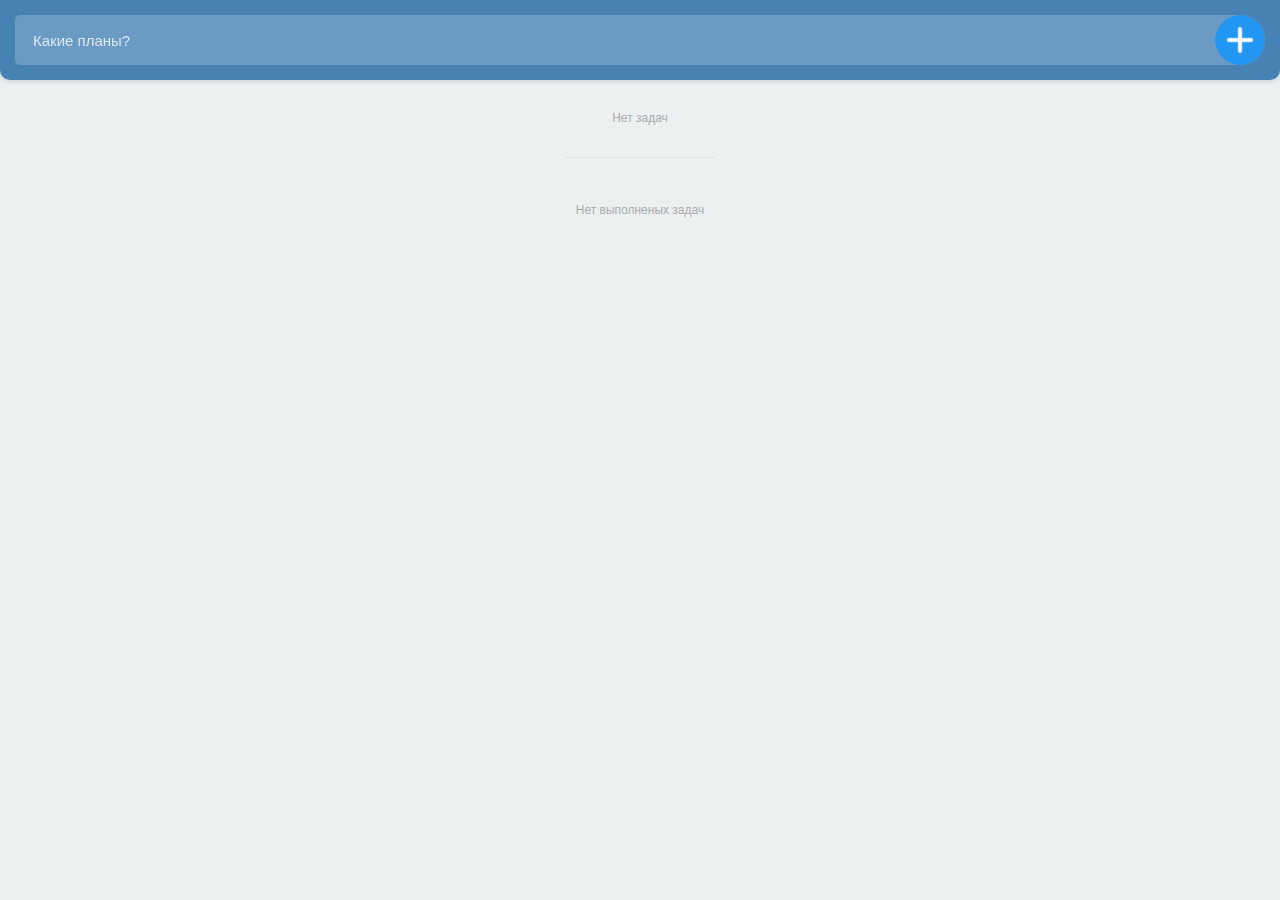
<file: lesson22_ToDo/index.html>
<!doctype html>
<html lang="ru">

<head>
	<meta charset="UTF-8">
	<meta name="viewport"
		content="width=device-width, user-scalable=no, initial-scale=1.0, maximum-scale=1.0, minimum-scale=1.0">
	<meta http-equiv="X-UA-Compatible" content="ie=edge">
	<title>ToDo</title>

	<link rel="stylesheet" type="text/css" href="css/normalize.css">
	<!-- <link rel="stylesheet" type="text/css" href="css/style.css"> -->
	<link rel="stylesheet" type="text/css" href="css/style.css">
	<script src="js/script.js" defer></script>
</head>

<body>

	<header class="header">
		<form class="todo-control">
			<label><input class="header-input" type="text" placeholder="Какие планы?"></label>
			<button class="header-button" id="add"></button>
		</form>
	</header>

	<div class="todo-container">

		<ul class="todo todo-list" id="todo">
			<li class="todo-item">
				<span class="text-todo">Купить МиниКупер</span>
				<div class="todo-buttons">
					<button class="todo-remove"></button>
					<button class="todo-complete"></button>
				</div>
			</li>
			<li class="todo-item">
				<span class="text-todo">Выполнить усложненное задание</span>
				<div class="todo-buttons">
					<button class="todo-edit"></button>
					<button class="todo-remove"></button>
					<button class="todo-complete"></button>
				</div>
			</li>
		</ul>

		<ul class="todo todo-completed" id="completed">
			<li class="todo-item">
				<span class="text-todo">Продать Мазду</span>
				<div class="todo-buttons">
					<button class="todo-remove"></button>
					<button class="todo-complete"></button>
				</div>
			</li>
		</ul>
	</div>

</body>

</html>
</file>
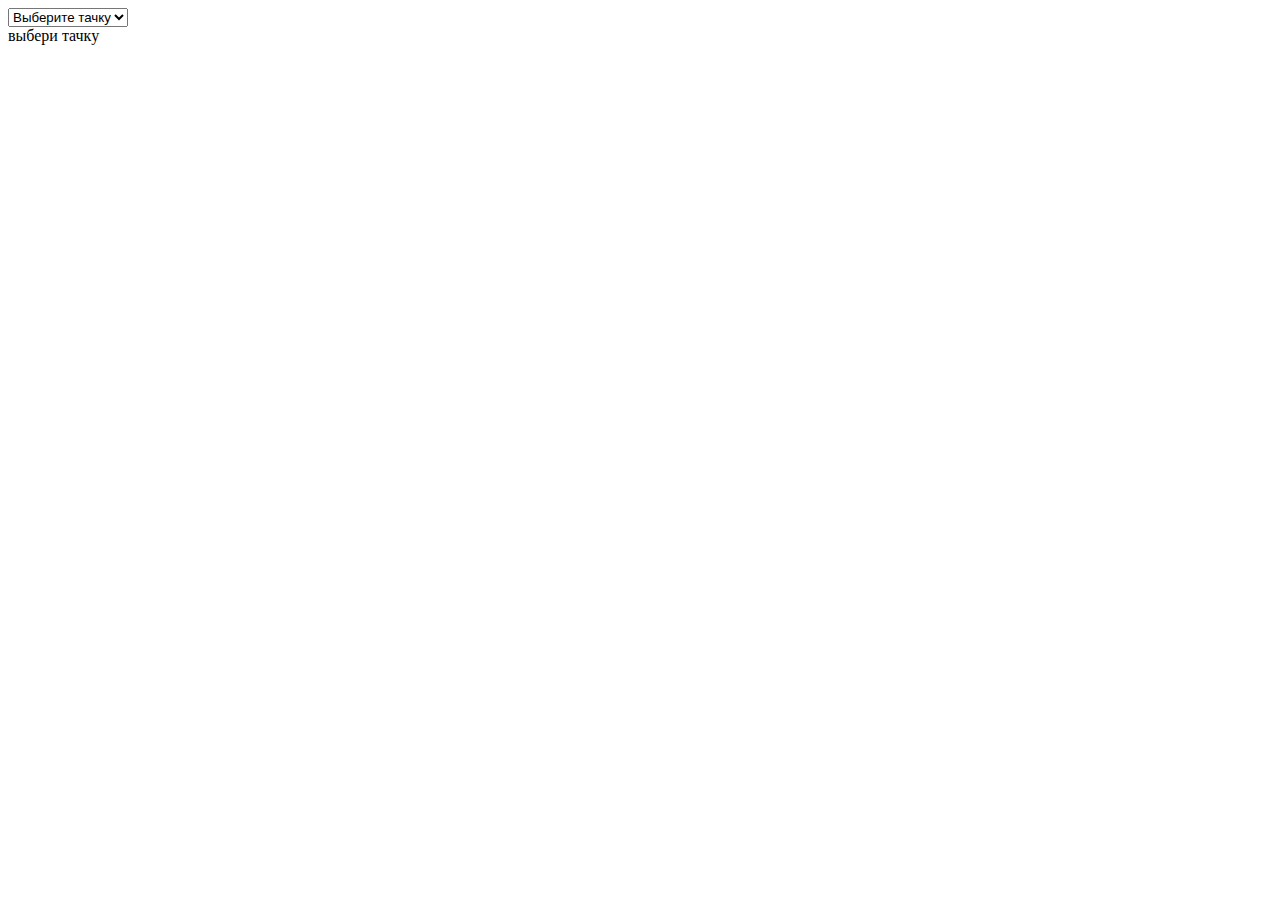
<file: lesson28_ajax_car/index.html>
<!DOCTYPE html>
<html lang="en">

<head>
    <meta charset="UTF-8">
    <meta name="viewport" content="width=device-width, initial-scale=1.0">
    <meta http-equiv="X-UA-Compatible" content="ie=edge">
    <title>Document</title>
    <style>

    </style>
</head>

<body>

<select id="cars">
    <option value="no">Выберите тачку</option>
    <option value="bmw">bmw</option>
    <option value="volvo">volvo</option>
</select>

<div id="output">
    выбери тачку
</div>


<script src="script.js"></script>
</body>

</html>
</file>
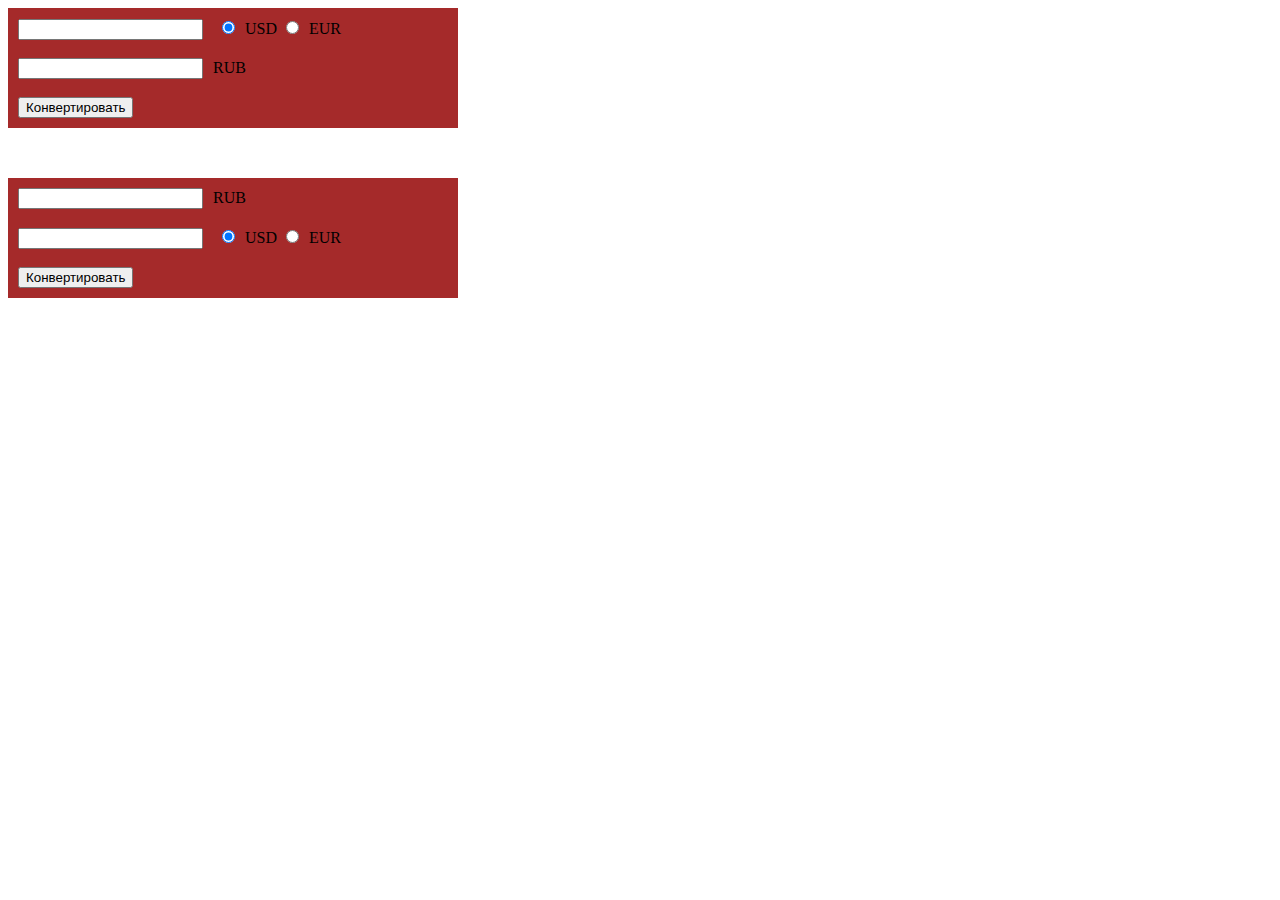
<file: lesson29_converter/index.html>
<!DOCTYPE html>
<html lang="en">
<head>
    <meta charset="UTF-8">
    <meta name="viewport" content="width=device-width, initial-scale=1.0">
    <title>Document</title>
    <link rel="stylesheet" href="style.css">
</head>
<body>

    <div id="output">
        <form class="form">
            <input class="input-data" type="text"><span class="span-data"></span>
            <input class="form-input-currency" name="value" type="radio" value="USD" checked><span>USD</span>
            <input class="form-input-currency" name="value" type="radio" value="EUR"><span>EUR</span>
            <br><br>
            <input class="input-total" type="text" name="rub"><span>RUB</span>
            <br><br>
            <input class="input-btn" type="submit" value="Конвертировать">
        </form> 
    </div>

    <div id="output">
        <form class="form">
            <input class="input-data-rub" type="text" name="rub"><span>RUB</span>
            <br><br>
            <input class="input-result" type="text"><span class="span-data"></span>
            <input class="input-currency" name="value" type="radio" value="USD" checked><span>USD</span>
            <input class="input-currency" name="value" type="radio" value="EUR"><span>EUR</span>
            <br><br>
            <input class="input-btn-rub" type="submit" value="Конвертировать">
        </form> 
    </div>



    <script src="script.js"></script>
</body>
</html>
</file>
<file: lesson22_ToDo/css/style.css>
@charset "UTF-8";


html {
    box-sizing: border-box;
}

*,
*::before,
*::after {
    box-sizing: inherit;
}

body {
    background-color: #f9f9f9;
    font-family: Arial, sans-serif;
    font-size: 16px;
    line-height: 1.429;
    color: black;
}


img {
    max-width: 100%;
    height: auto;
}

a {
    text-decoration: none;
    color: inherit;
}

ul {
    list-style: none;
    padding: 0;
    margin: 0;
}

h1, h2, h3, p {
    padding: 0;
    margin: 0;
}


body {
    background: #edf0f1;
    padding: 80px 0 0 0;
}

.todo-container {
    width: 100%;
    float: left;
    padding: 15px;
}

.header {
    width: 100%;
    height: 80px;

    position: fixed;
    padding: 15px;
    top: 0;
    left: 0;
    z-index: 5;

    background-color: steelblue;
    box-shadow: 0 2px 4px rgba(44, 62, 80, 0.15);
    border-bottom-right-radius: 10px;
    border-bottom-left-radius: 10px;
}

.header-input {
    width: 100%;
    height: 50px;
    float: left;
    color: #fff;
    font-size: 15px;
    font-weight: 400;
    text-indent: 18px;
    padding: 0 60px 0 0;
    background: rgba(255, 255, 255, 0.2);
    border-radius: 5px 25px 25px 5px;
    border: 0;
    box-shadow: none;
    outline: none;

    -webkit-appearance: none;
    -moz-appearance: none;
}

.header-input::-webkit-input-placeholder {
    color: rgba(255, 255, 255, 0.75);
}

.header-input:-ms-input-placeholder {
    color: rgba(255, 255, 255, 0.75);
}

.header-button {
    width: 50px;
    height: 50px;
    background: transparent url("../img/plus.png") no-repeat center/cover;
    position: absolute;
    top: 15px;
    right: 15px;
    z-index: 2;

    border-radius: 25px;
    border: 0;
    box-shadow: none;
    outline: none;
    cursor: pointer;

    -webkit-appearance: none;
    -moz-appearance: none;
}


.todo {
    width: 100%;
    float: left;
}

.todo-item {
    width: 100%;
    min-height: 50px;
    float: left;
    font-size: 14px;
    font-weight: 500;
    color: #444;
    line-height: 22px;

    background: #fff;
    border-radius: 5px;
    position: relative;
    box-shadow: 0 1px 2px rgba(44, 62, 80, 0.10);
    margin: 0 0 10px 0;
    padding: 14px 100px 14px 14px;
    word-break: break-word;
}

.todo-item:last-of-type {
    margin: 0;
}

.todo-buttons {
    display: flex;
    justify-content: flex-end;
    position: absolute;
    top: 0;
    right: 0;
}

.todo-buttons button {
    width: 50px;
    height: 50px;
    background-color: transparent;
    background-position: center;
    background-repeat: no-repeat;
    position: relative;
    border: 0;
    box-shadow: none;
    outline: none;
    cursor: pointer;

    -webkit-appearance: none;
    -moz-appearance: none;
}

.todo-buttons .buttons button:last-of-type:before {
    content: '';
    width: 1px;
    height: 30px;
    background: #edf0f1;

    position: absolute;
    top: 10px;
    left: 0;
}

.todo-remove {
     background-image: url("../img/trash.png");
 }

.todo-complete {
    background-image: url("../img/uncheck.png");
}

.todo-edit {
    background-image: url("../img/pencil.png");
}

.todo-completed .todo-complete {
    background-image: url("../img/check.png");
}

.todo-completed {
    position: relative;
    padding: 60px 0 0 0;
}

.todo-completed:before {
    content: '';
    width: 150px;
    height: 1px;
    background: #d8e5e0;

    position: absolute;
    top: 30px;
    left: 50%;

    margin: 0 0 0 -75px;
}

.todo:empty:after {
    content: 'Нет задач';
    margin: 15px 0 0 0;
}

.todo-completed:empty:after {
    content: 'Нет выполненых задач';
}

.todo:after,
.todo-completed:after {
    width: 100%;
    display: block;
    text-align: center;
    font-size: 12px;
    color: #aaa;
}
</file>
<file: lesson29_converter/style.css>
input {
    margin-right: 10px;
}
#output{
    max-width: 450px;
    background-color: brown;
}
.form {
    margin-bottom: 50px;
    padding: 10px;
}
</file>
